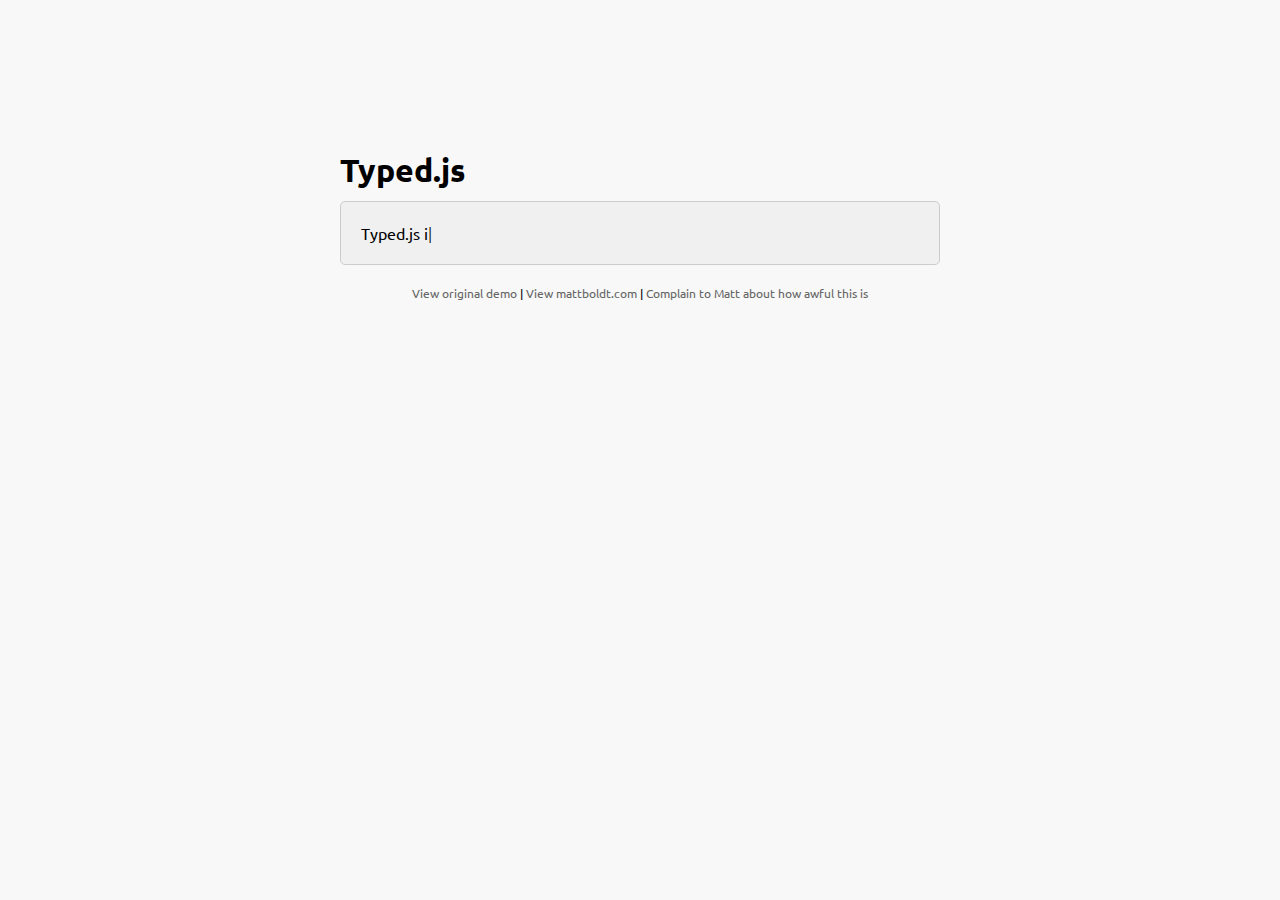
<file: js/typed.js/index.htm>
<!doctype html>
<html lang="en">
<head>
    <meta charset="UTF-8">
    <title>Typed.js - Type your heart out</title>
    <!-- Get jQuery -->
    <script src="http://ajax.googleapis.com/ajax/libs/jquery/1.9.1/jquery.min.js"></script>
    <script src="js/typed.js" type="text/javascript"></script>
    <script>
    $(function(){

        $("#typed").typed({
            // strings: ["Typed.js is a <strong>jQuery</strong> plugin.", "It <em>types</em> out sentences.", "And then deletes them.", "Try it out!"],
            stringsElement: $('#typed-strings'),
            typeSpeed: 30,
            backDelay: 500,
            loop: false,
            contentType: 'html', // or text
            // defaults to false for infinite loop
            loopCount: false,
            callback: function(){ foo(); },
            resetCallback: function() { newTyped(); }
        });

        $(".reset").click(function(){
            $("#typed").typed('reset');
        });

    });

    function newTyped(){ /* A new typed object */ }

    function foo(){ console.log("Callback"); }

    </script>
    <link href="main.css" rel="stylesheet"/>
    <style>
        /* code for animated blinking cursor */
        .typed-cursor{
            opacity: 1;
            font-weight: 100;
            -webkit-animation: blink 0.7s infinite;
            -moz-animation: blink 0.7s infinite;
            -ms-animation: blink 0.7s infinite;
            -o-animation: blink 0.7s infinite;
            animation: blink 0.7s infinite;
        }
        @-keyframes blink{
            0% { opacity:1; }
            50% { opacity:0; }
            100% { opacity:1; }
        }
        @-webkit-keyframes blink{
            0% { opacity:1; }
            50% { opacity:0; }
            100% { opacity:1; }
        }
        @-moz-keyframes blink{
            0% { opacity:1; }
            50% { opacity:0; }
            100% { opacity:1; }
        }
        @-ms-keyframes blink{
            0% { opacity:1; }
            50% { opacity:0; }
            100% { opacity:1; }
        }
        @-o-keyframes blink{
            0% { opacity:1; }
            50% { opacity:0; }
            100% { opacity:1; }
        }
    </style>
</head>
<body>

    <div class="wrap">
        <h1 class="h1">Typed.js</h1>

        <div class="type-wrap">
            <div id="typed-strings">
                <span>Typed.js is a <strong>jQuery</strong> plugin.</span>
                <p>It <em>types</em> out sentences.</p>
                <p>And then deletes them.</p>
                <p>Try it out!</p>
            </div>
            <span id="typed" style="white-space:pre;"></span>
        </div>

        <div class="links">
            <a href="http://www.mattboldt.com/demos/typed-js">View original demo</a> | <a href="http://www.mattboldt.com">View mattboldt.com</a> | <a href="http://www.twitter.com/atmattb">Complain to Matt about how awful this is</a>
        </div>
    </div>

</body>
</html>
</file>
<file: js/typed.js/main.css>
@import url(http://fonts.googleapis.com/css?family=Ubuntu:400,500);

*{
	padding:0;
	margin:0;
}

body{
	font-family: "Ubuntu", sans-serif;
	font-size: 100%;
	background:#f8f8f8;
}

a{
	text-decoration: none;
	color:#666;
}
	a:hover{
		color:#999;
	}
p{
	line-height: 2em;
	margin:0 0 20px;
	text-align: center;
}

.wrap{
	max-width: 600px;
	margin:150px auto;
}

.type-wrap{
	margin:10px auto;
	padding:20px;
	background:#f0f0f0;
	border-radius:5px;
	border:#CCC 1px solid;
}

.links{
	margin:20px 0;
	font-size: 0.75em;
	text-align: center;
}
</file>
